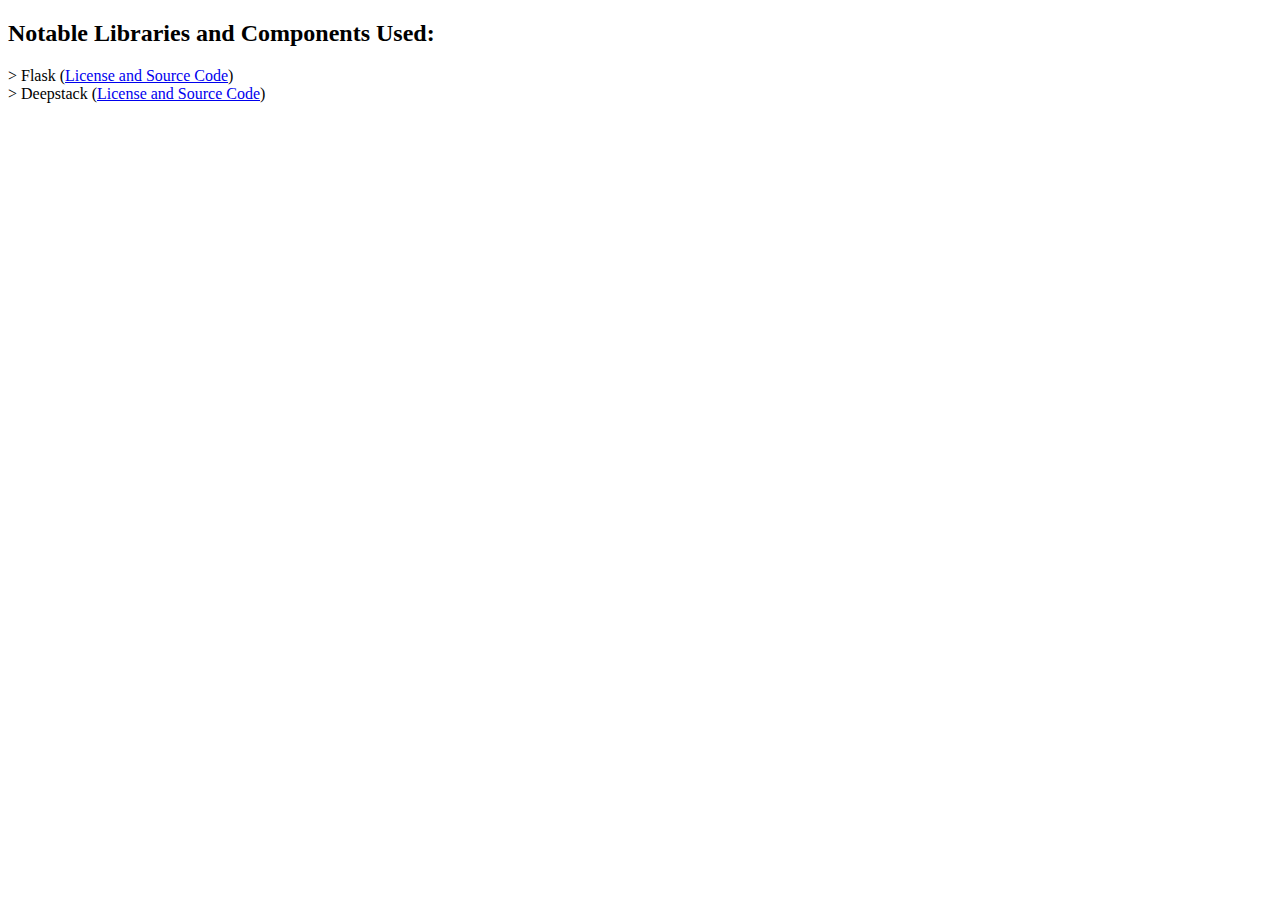
<file: template/more-information.html>
<!DOCTYPE html>
<head>
    <title>More Information - In Code We Speak</title>

</head>
<body>
    <h2>
        Notable Libraries and Components Used:
    </h2>
    <p>
        > Flask (<a href="https://github.com/pallets/flask">License and Source Code</a>)<br>
        > Deepstack (<a href="https://github.com/johnolafenwa/DeepStack">License and Source Code</a>)<br>
    </p>
</body>
</html>
</file>
